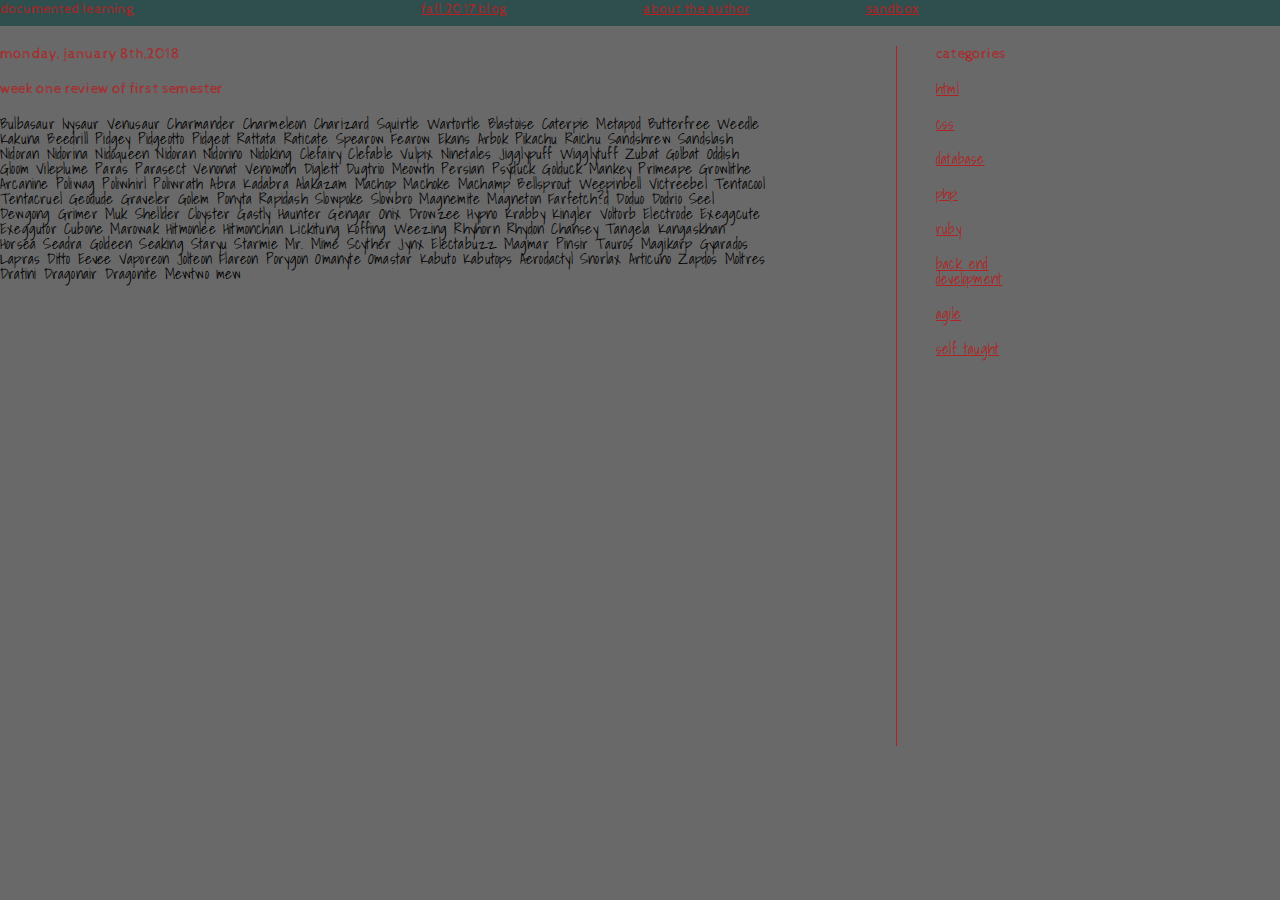
<file: index.html>
<!DOCTYPE html>
<html>

<head>
  <meta charset="utf-8">
  <title>home</title>
  <meta name="viewport" content="width=device-width, initial-scale=1.0">
  <link rel="stylesheet" type="text/css" href="css/style.css">
  <link href="https://fonts.googleapis.com/css?family=Cabin+Sketch|Shadows+Into+Light" rel="stylesheet">
</head>

<body class="index">
  <header class="header">
    <h1 class="text-imp-1">documented learning</h1>
    <div class="links">
      <a class="text-imp-1" href="index.html">fall 2017 blog</a>
      <a class="text-imp-1" href="subpage.html">about the author</a>
      <a class="text-imp-1" href="#">sandbox</a>
    </div>
  </header>
  <section class="body">
    <p class="text-imp-1">monday, january 8th,2018</p>
    <h1 class="text-imp-1">week one review of first semester</h1>
    <p class="text-1">Bulbasaur Ivysaur Venusaur Charmander Charmeleon Charizard Squirtle Wartortle Blastoise Caterpie Metapod Butterfree Weedle Kakuna Beedrill Pidgey Pidgeotto Pidgeot Rattata Raticate Spearow Fearow Ekans Arbok Pikachu Raichu Sandshrew Sandslash Nidoran
      Nidorina Nidoqueen Nidoran Nidorino Nidoking Clefairy Clefable Vulpix Ninetales Jigglypuff Wigglytuff Zubat Golbat Oddish Gloom Vileplume Paras Parasect Venonat Venomoth Diglett Dugtrio Meowth Persian Psyduck Golduck Mankey Primeape Growlithe Arcanine
      Poliwag Poliwhirl Poliwrath Abra Kadabra Alakazam Machop Machoke Machamp Bellsprout Weepinbell Victreebel Tentacool Tentacruel Geodude Graveler Golem Ponyta Rapidash Slowpoke Slowbro Magnemite Magneton Farfetch?d Doduo Dodrio Seel Dewgong Grimer
      Muk Shellder Cloyster Gastly Haunter Gengar Onix Drowzee Hypno Krabby Kingler Voltorb Electrode Exeggcute Exeggutor Cubone Marowak Hitmonlee Hitmonchan Lickitung Koffing Weezing Rhyhorn Rhydon Chansey Tangela Kangaskhan Horsea Seadra Goldeen Seaking
      Staryu Starmie Mr. Mime Scyther Jynx Electabuzz Magmar Pinsir Tauros Magikarp Gyarados Lapras Ditto Eevee Vaporeon Jolteon Flareon Porygon Omanyte Omastar Kabuto Kabutops Aerodactyl Snorlax Articuno Zapdos Moltres Dratini Dragonair Dragonite Mewtwo
      mew
    </p>
  </section>
  <aside class="aside">
    <div class="line">

    </div>
    <h1 class="text-imp-1">categories</h1>
    <a class="text-1" href="#">html</a>
    <a class="text-1" href="#">css</a>
    <a class="text-1" href="#">database</a>
    <a class="text-1" href="#">php</a>
    <a class="text-1" href="#">ruby</a>
    <a class="text-1" href="#">back end development</a>
    <a class="text-1" href="#">agile</a>
    <a class="text-1" href="#">self taught</a>
  </aside>
</body>

</html>
</file>
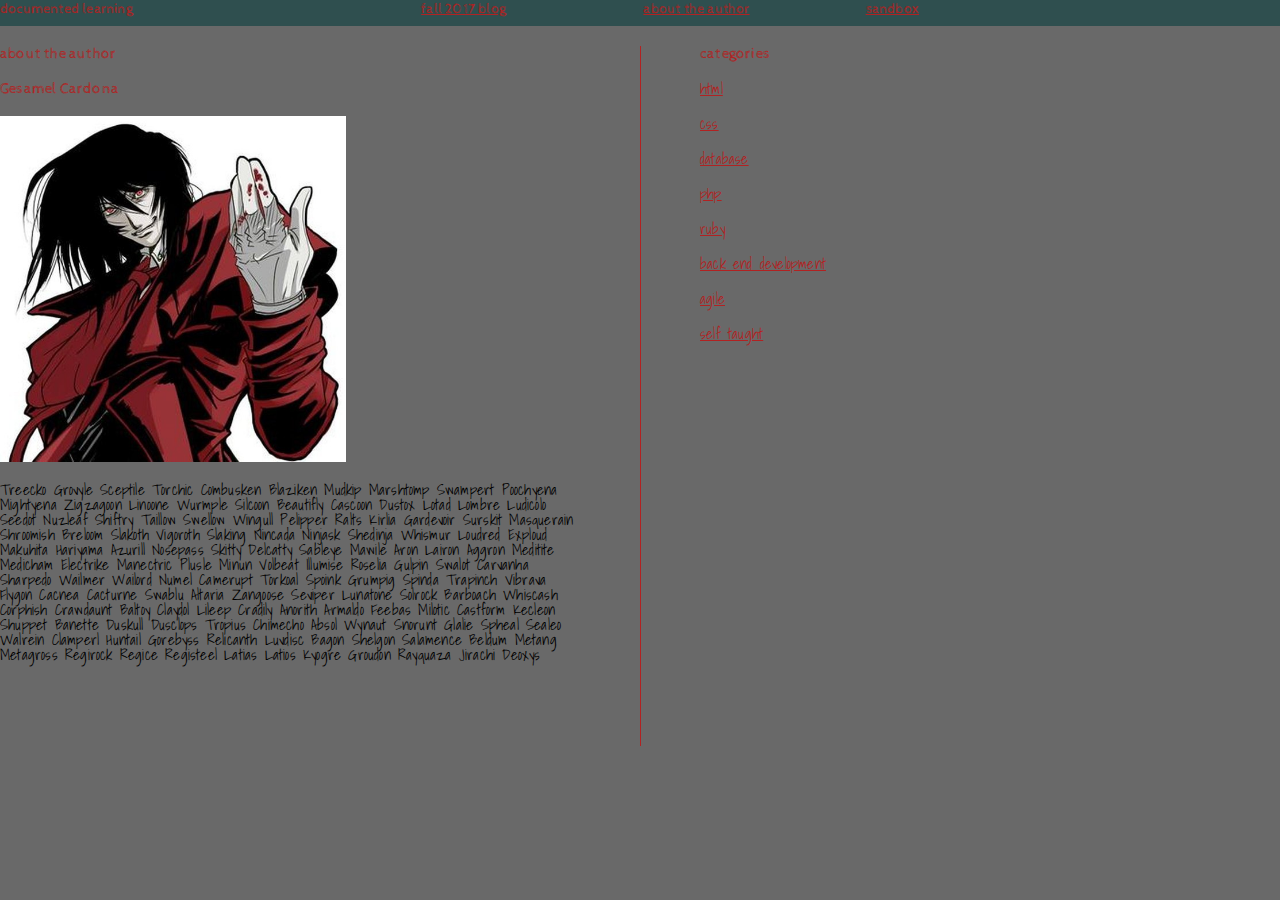
<file: subpage.html>
<!DOCTYPE html>
<html>

<head>
  <meta charset="utf-8">
  <title></title>
  <meta name="viewport" content="width=device-width, initial-scale=1.0">
  <link rel="stylesheet" type="text/css" href="css/style.css">
  <link href="https://fonts.googleapis.com/css?family=Cabin+Sketch|Shadows+Into+Light" rel="stylesheet">
</head>

<body class="about">
  <header class="header">
    <h1 class="text-imp-1">documented learning</h1>
    <div class="links">
      <a class="text-imp-1" href="index.html">fall 2017 blog</a>
      <a class="text-imp-1" href="subpage.html">about the author</a>
      <a class="text-imp-1" href="#">sandbox</a>
    </div>
  </header>
  <section class="body">
    <h1 class="text-imp-1">about the author</h1>
    <h1 class="text-imp-1">Gesamel Cardona</h1>
    <img class="img" src="images/img1.jpeg" alt="">
    <p class="text-1">Treecko Grovyle Sceptile Torchic Combusken Blaziken Mudkip Marshtomp Swampert Poochyena Mightyena Zigzagoon Linoone Wurmple Silcoon Beautifly Cascoon Dustox Lotad Lombre Ludicolo Seedot Nuzleaf Shiftry Taillow Swellow Wingull Pelipper Ralts Kirlia
      Gardevoir Surskit Masquerain Shroomish Breloom Slakoth Vigoroth Slaking Nincada Ninjask Shedinja Whismur Loudred Exploud Makuhita Hariyama Azurill Nosepass Skitty Delcatty Sableye Mawile Aron Lairon Aggron Meditite Medicham Electrike Manectric Plusle
      Minun Volbeat Illumise Roselia Gulpin Swalot Carvanha Sharpedo Wailmer Wailord Numel Camerupt Torkoal Spoink Grumpig Spinda Trapinch Vibrava Flygon Cacnea Cacturne Swablu Altaria Zangoose Seviper Lunatone Solrock Barboach Whiscash Corphish Crawdaunt
      Baltoy Claydol Lileep Cradily Anorith Armaldo Feebas Milotic Castform Kecleon Shuppet Banette Duskull Dusclops Tropius Chimecho Absol Wynaut Snorunt Glalie Spheal Sealeo Walrein Clamperl Huntail Gorebyss Relicanth Luvdisc Bagon Shelgon Salamence
      Beldum Metang Metagross Regirock Regice Registeel Latias Latios Kyogre Groudon Rayquaza Jirachi Deoxys</p>
  </section>
  <aside class="aside">
    <div class="line">

    </div>
    <div class="sepr">
      <h1 class="text-imp-1">categories</h1>
      <a class="text-1" href="#">html</a>
      <a class="text-1" href="#">css</a>
      <a class="text-1" href="#">database</a>
      <a class="text-1" href="#">php</a>
      <a class="text-1" href="#">ruby</a>
      <a class="text-1" href="#">back end development</a>
      <a class="text-1" href="#">agile</a>
      <a class="text-1" href="#">self taught</a>
    </div>
  </aside>
</body>

</html>
</file>
<file: css/style.css>
/* http://meyerweb.com/eric/tools/css/reset/
   v2.0 | 20110126
   License: none (public domain)
*/
html, body, div, span, applet, object, iframe,
h1, h2, h3, h4, h5, h6, p, blockquote, pre,
a, abbr, acronym, address, big, cite, code,
del, dfn, em, img, ins, kbd, q, s, samp,
small, strike, strong, sub, sup, tt, var,
b, u, i, center,
dl, dt, dd, ol, ul, li,
fieldset, form, label, legend,
table, caption, tbody, tfoot, thead, tr, th, td,
article, aside, canvas, details, embed,
figure, figcaption, footer, header, hgroup,
menu, nav, output, ruby, section, summary,
time, mark, audio, video {
  margin: 0;
  padding: 0;
  border: 0;
  font-size: 100%;
  font: inherit;
  vertical-align: baseline; }

/* HTML5 display-role reset for older browsers */
article, aside, details, figcaption, figure,
footer, header, hgroup, menu, nav, section {
  display: block; }

body {
  line-height: 1; }

ol, ul {
  list-style: none; }

blockquote, q {
  quotes: none; }

blockquote:before, blockquote:after,
q:before, q:after {
  content: '';
  content: none; }

table {
  border-collapse: collapse;
  border-spacing: 0; }

.text-imp-1 {
  font-family: 'Cabin Sketch', cursive;
  font-size: 15px;
  letter-spacing: 0.2px;
  text-align: left; }

.text-imp-2 {
  font-family: 'Cabin Sketch', cursive;
  font-size: 15px;
  letter-spacing: 0.2px;
  text-align: left; }

.text-1 {
  font-family: 'Shadows Into Light', cursive;
  font-size: 15px;
  letter-spacing: 0.2px;
  text-align: left; }

.text-2 {
  font-family: 'Shadows Into Light', cursive;
  font-size: 15px;
  letter-spacing: 0.2px;
  text-align: left; }

.text-3 {
  font-family: 'Shadows Into Light', cursive;
  font-size: 15px;
  letter-spacing: 0.2px;
  text-align: left; }

.index {
  background-color: #696969; }
  .index .header {
    display: inline-block;
    width: 100%;
    margin-bottom: 20px;
    padding-bottom: 10px;
    background-color: #2F4F4F; }
    .index .header .text-imp-1 {
      width: 24%;
      display: inline-block;
      color: #B22222;
      font-size: 14px; }
    .index .header .links {
      display: inline-block;
      margin-left: 10px; }
  .index .body {
    float: left;
    display: inline-block;
    width: 45%; }
    .index .body .text-imp-1 {
      padding-bottom: 20px;
      color: #B22222; }
  .index .aside {
    float: right;
    width: 50%;
    display: inline-block; }
    .index .aside .text-imp-1 {
      margin-left: 40px;
      color: #B22222;
      padding-bottom: 20px; }
    .index .aside .text-1 {
      width: 30%;
      padding-bottom: 20px;
      display: block;
      color: #B22222;
      margin-left: 40px; }

@media only screen and (min-width: 768px) {
  .index .header .links {
    width: 55%;
    padding-left: 100px; }
    .index .header .links .text-imp-1 {
      width: 31%;
      padding-right: 0px; }
  .index .body {
    width: 60%; }
  .index .aside {
    width: 30%; }
    .index .aside .line {
      float: left;
      background-color: #B22222;
      width: 1px;
      height: 700px; }
    .index .aside .sep {
      float: right; }

  .about .header .links {
    width: 55%;
    padding-left: 100px; }
    .about .header .links .text-imp-1 {
      width: 31%;
      padding-right: 0px; }
  .about .body {
    width: 60%; }
  .about .aside {
    width: 30%; }
    .about .aside .line {
      float: left;
      background-color: #B22222;
      width: 1px;
      height: 700px; }
    .about .aside .sep {
      float: right; } }
@media only screen and (min-width: 1439px) {
  .index {
    font-size: 20px; }
    .index * {
      font-size: 20px; }
    .index .header {
      height: 50px; }
      .index .header .text-imp-1 {
        padding-top: 12px; }
      .index .header .links {
        padding-top: 12px;
        width: 55%;
        padding-left: 100px; }
        .index .header .links .text-imp-1 {
          width: 31%;
          padding-right: 0px; }
    .index .body {
      width: 60%; }
    .index .aside {
      width: 30%; }
      .index .aside .line {
        float: left;
        background-color: #B22222;
        width: 1px;
        height: 1000px; }
      .index .aside .sep {
        float: right; }

  .about * {
    font-size: 20px; }
  .about .header {
    height: 50px; }
    .about .header .text-imp-1 {
      padding-top: 12px;
      font-size: 20px; }
    .about .header .links {
      padding-top: 12px;
      width: 55%;
      padding-left: 100px; }
      .about .header .links .text-imp-1 {
        width: 31%;
        padding-right: 0px; }
  .about .body {
    width: 60%; }
  .about .aside {
    width: 30%; }
    .about .aside .line {
      float: left;
      background-color: #B22222;
      width: 1px;
      height: 1000px; }
    .about .aside .sep {
      float: right; } }
.about {
  background-color: #696969; }
  .about .header {
    display: inline-block;
    width: 100%;
    margin-bottom: 20px;
    padding-bottom: 10px;
    background-color: #2F4F4F; }
    .about .header .text-imp-1 {
      width: 24%;
      display: inline-block;
      color: #B22222;
      font-size: 14px; }
    .about .header .links {
      display: inline-block;
      margin-left: 10px; }
  .about .body {
    width: 45%;
    float: left; }
    .about .body .text-imp-1 {
      color: #B22222;
      padding-bottom: 20px; }
    .about .body .text-1 {
      display: block;
      padding-top: 20px; }
    .about .body .img {
      display: block;
      width: 60%;
      height: 40%; }
  .about .aside {
    float: right;
    width: 50%;
    display: inline-block; }
    .about .aside .text-imp-1 {
      margin-left: 60px;
      color: #B22222;
      padding-bottom: 20px; }
    .about .aside .text-1 {
      width: 30%;
      padding-bottom: 20px;
      display: block;
      color: #B22222;
      margin-left: 60px; }

/*# sourceMappingURL=style.css.map */
</file>
